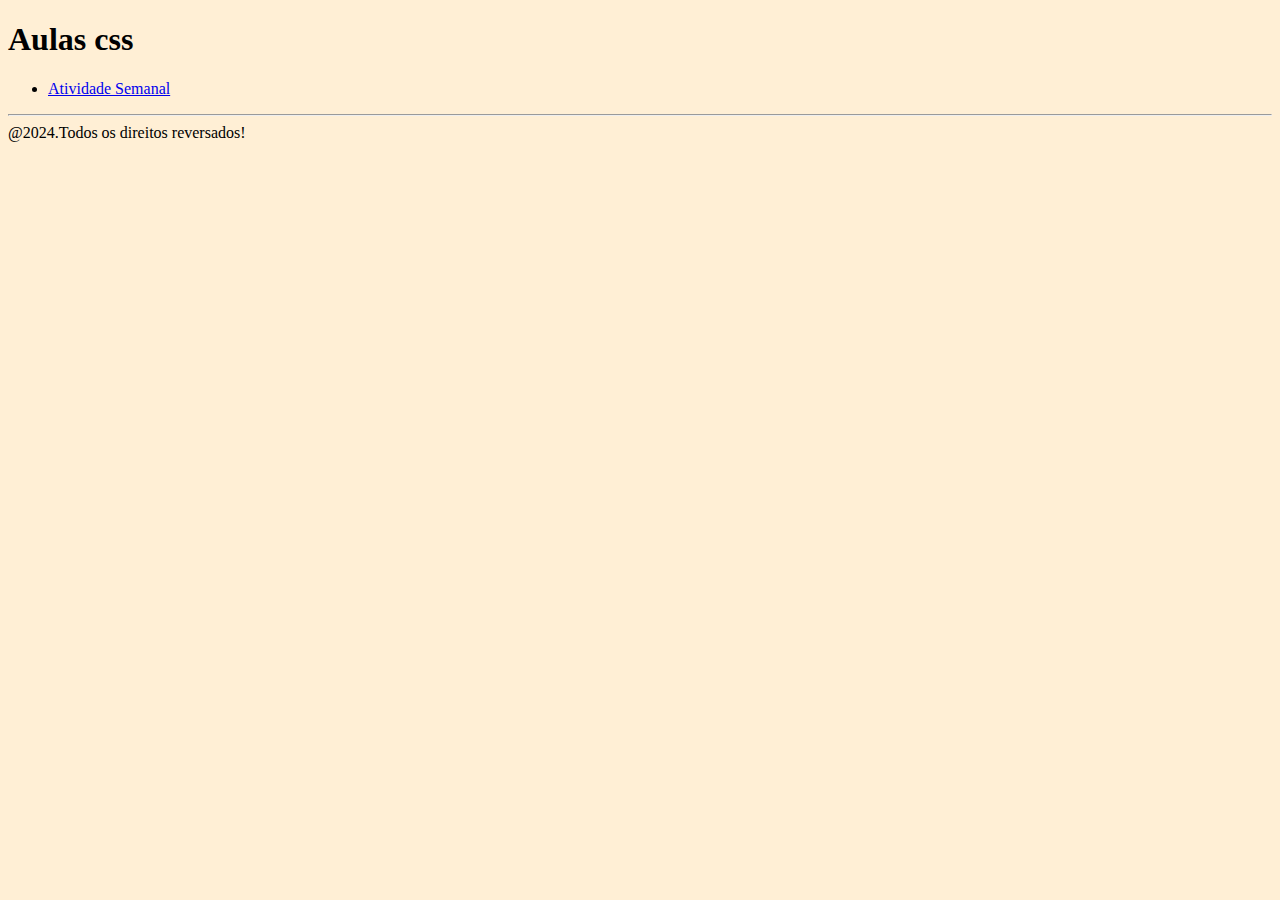
<file: index.html>
<!DOCTYPE html>
<html lang="en">
<head>
    <meta charset="UTF-8">
    <meta name="viewport" content="width=device-width, initial-scale=1.0">
    <title>Aulas_CSS-Soulcode</title>
    <style>
        body{
            background-color: papayawhip;
        }
        
    </style>
</head>
<body>
    <main>
        <h1>Aulas css</h1>
        <nav>
            <ul>
                <li>
                    <a href="Atividade semanal 1/index.html">Atividade Semanal</a>
                </li>
            </ul>
        </nav>
    </main>
    <footer>
        <hr>
        @2024.Todos os direitos reversados!
    </footer>
</body>
</html>
</file>
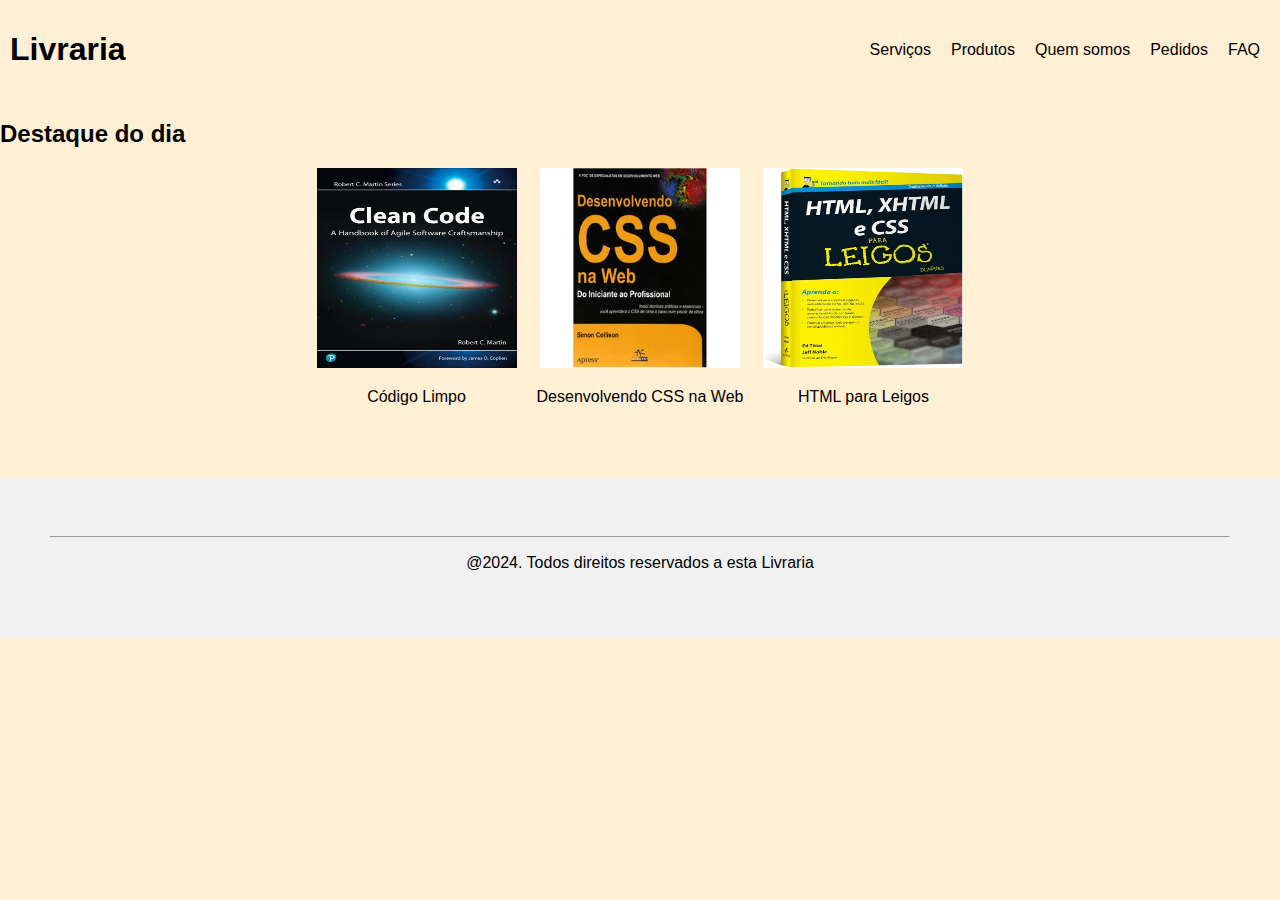
<file: Atividade semanal 1/index.html>
<!DOCTYPE html>
<html lang="pt-Br">

<head>
    <meta charset="UTF-8">
    <meta name="viewport" content="width=device-width, initial-scale=1.0">
    <!--SEO - Search Engine Optimization -->
    <!--Indica o autor da página-->
    <meta name="Autor" content="William dos Santos Rodrigues">
    <!--Palavras-chaves da página-->
    <meta name="Keywords" content="Web, html, tutorial, Carreira, Livraria">
    <!--Descrição da página-->
    <meta name="description" content="É um site teste de Livraria">
    <link rel="icon" href="https://soulcode.com/assets/images/favicon.ico">
    <title>Página Inicial</title>
    <link rel="stylesheet" href="estilo.css">

</head>

<body>
    <header>
        <nav class="navbar">
            <h1>Livraria</h1>
            <ul>
                <li><a href="servicos.html">Serviços</a></li>
                <li><a href="produtos.html">Produtos</a></li>
                <li><a href="QuemSomos.html">Quem somos</a></li>
                <li><a href="pedidos.html">Pedidos</a></li>
                <li><a href="faq.html">FAQ</a></li>
            </ul>
        </nav>
    </header>
    <main id="principal">
        <h2>Destaque do dia</h2>
        <section class="book-container">
            <section class="book">
                <a href="produtos.html"><img src="img/codigolimpo.jpg" alt="Livro Codigo Limpo"></a>
                <p>Código Limpo</p>
            </section>
            <section class="book">
                <a href="produtos.html"><img src="img/Css.jpg" alt="Livro Desenvolvendo CSS na Web"></a>
                <p>Desenvolvendo CSS na Web</p>
            </section>
            <section class="book">
                <a href="produtos.html"><img src="img/Html.jpg" alt="Livro HTML para Leigos"></a>
                <p>HTML para Leigos</p>
            </section>
        </section>
        <br><br>
    </main>
    <footer>
        <hr>
        <p>@2024. Todos direitos reservados a esta Livraria</p>
    </footer>
</body>

</html>
</file>
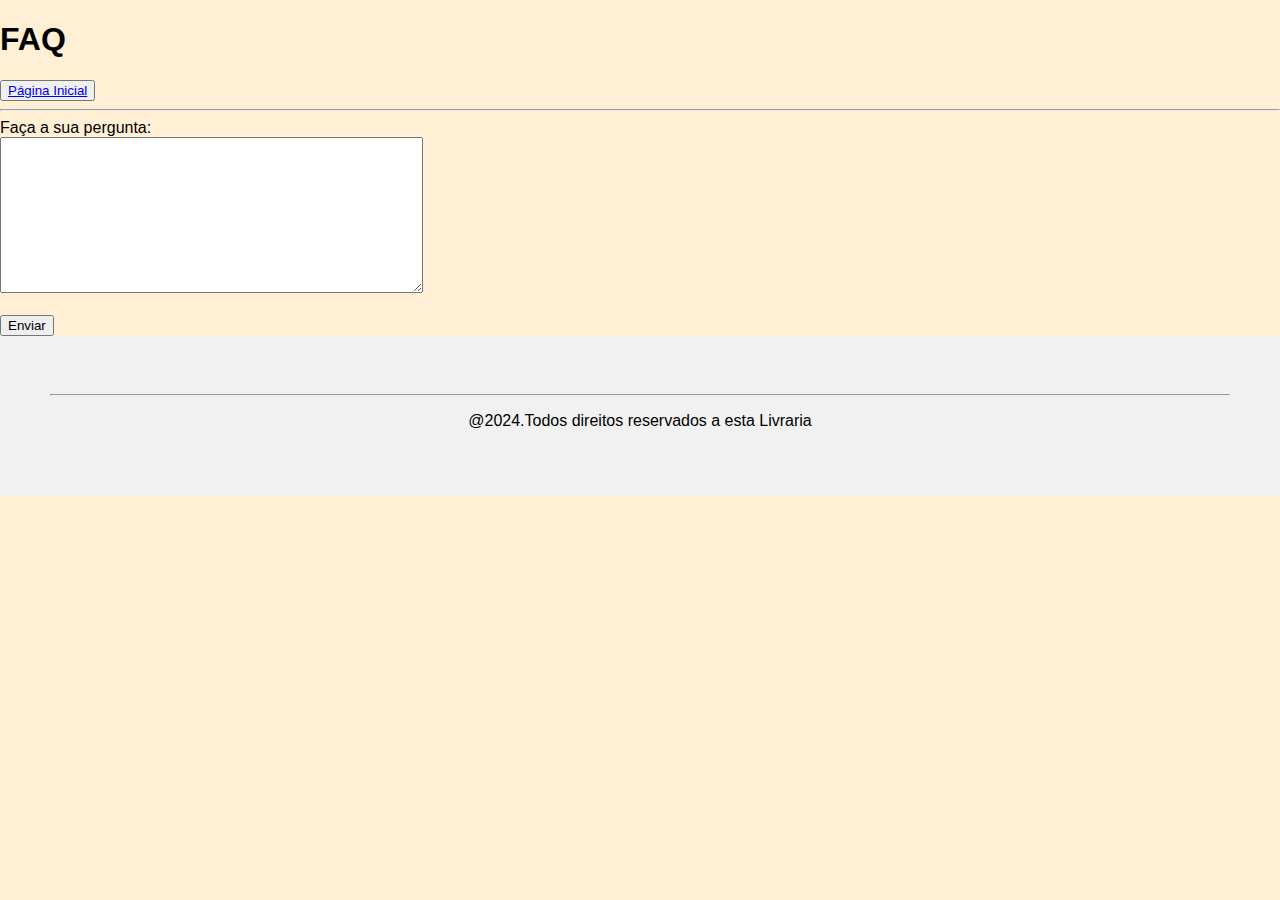
<file: Atividade semanal 1/faq.html>
<!DOCTYPE html>
<html lang="pt-Br">
<head>
    <meta charset="UTF-8">
    <meta name="viewport" content="width=device-width, initial-scale=1.0">
    <title>Perguntas Frequentes</title>
    <link rel="icon" href="https://soulcode.com/assets/images/favicon.ico">
    <link rel="stylesheet" href="estilo.css">
</head>
<body>
    <header>
        <h1>FAQ</h1>
        <button><a href="index.html">Página Inicial</a></button>
        <hr>
    </header>
    <main>
        <label for="cDescricao">Faça a sua pergunta:</label><br>
        <textarea cols="50" rows="10" name="descricao" id="cDescricao"></textarea>
        <br><br>
        <button type="submit">Enviar</button>
    </main>
    <footer>
        <hr>
        <p>@2024.Todos direitos reservados a esta Livraria</p>
    </footer>
</body>
</html>
</file>
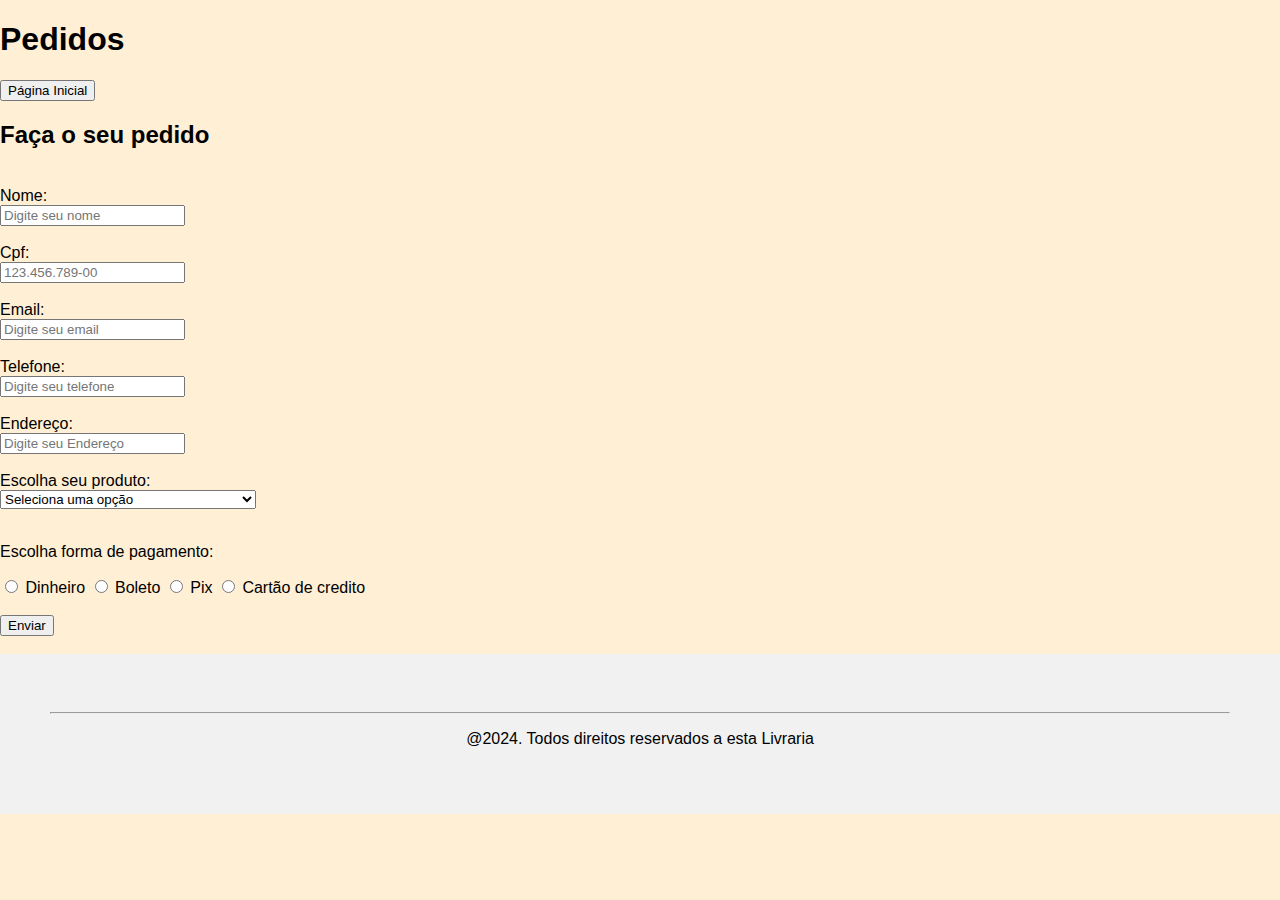
<file: Atividade semanal 1/pedidos.html>
<!DOCTYPE html>
<html lang="pt-Br">

<head>
    <meta charset="UTF-8">
    <meta name="viewport" content="width=device-width, initial-scale=1.0">
    <title>Pedidos</title>
    <link rel="icon" href="https://soulcode.com/assets/images/favicon.ico">
    <link rel="stylesheet" href="estilo.css">
</head>

<body>
    <header>
        <h1>Pedidos</h1>
        <a href="index.html"><button>Página Inicial</button></a>
    </header>
    <main>
        <h2>Faça o seu pedido</h2>
        <br>
        <nav>
            <form>
                <label for="cNome">Nome:</label><br />
                <input type="text" id="cNome" name="Nome" placeholder="Digite seu nome" required/>
                <br /><br />

                <label for="cCPF">Cpf:</label><br>
                <input type="text" id="cCPF" name="Cpf" placeholder="123.456.789-00">
                <br /><br />

                <label for="cEmail">Email:</label><br />
                <input type="email" id="cEmail" name="Email" placeholder="Digite seu email" required/>
                <br /><br />

                <label for="cTelefone">Telefone:</label><br />
                <input type="tel" name="Telefone" id="cTelefone" placeholder="Digite seu telefone" required/>
                <br /><br />

                <label for="cEndereco">Endereço:</label><br>
                <input type="text" id="cEndereco" name="Endereço" placeholder="Digite seu Endereço"required>
                <br /><br />

                <label for="cEscolaridade">Escolha seu produto:</label><br>
                <select name="Escolaridade" id="cEscolaridade">
                    <option disabled selected>Seleciona uma opção</option>
                    <option value="">Codigo Limpo - R$ 50,00</option>
                    <option value="">Desenvolvendo Css na Web - R$ 65,00</option>
                    <option value="">Html para leigos - R$ 25,00</option>
                </select>
                <br /><br />

                <p>Escolha forma de pagamento: </p>
                <input type="radio" id="dinheiro" name="forma-de-pagamento">
                <label for="dinheiro">Dinheiro</label>

                <input type="radio" id="boleto" name="forma-de-pagamento">
                <label for="boleto">Boleto</label>

                <input type="radio" name="forma-de-pagamento" id="pix">
                <label for="pix">Pix</label>

                <input type="radio" name="forma-de-pagamento" id="credito">
                <label for="credito">Cartão de credito</label>

                <br><br>
                <button type="submit">Enviar</button>
                <br><br>
            </form>
        </nav>
    </main>
    <footer>
        <hr>
        <p>@2024. Todos direitos reservados a esta Livraria</p>
    </footer>
</body>

</html>
</file>
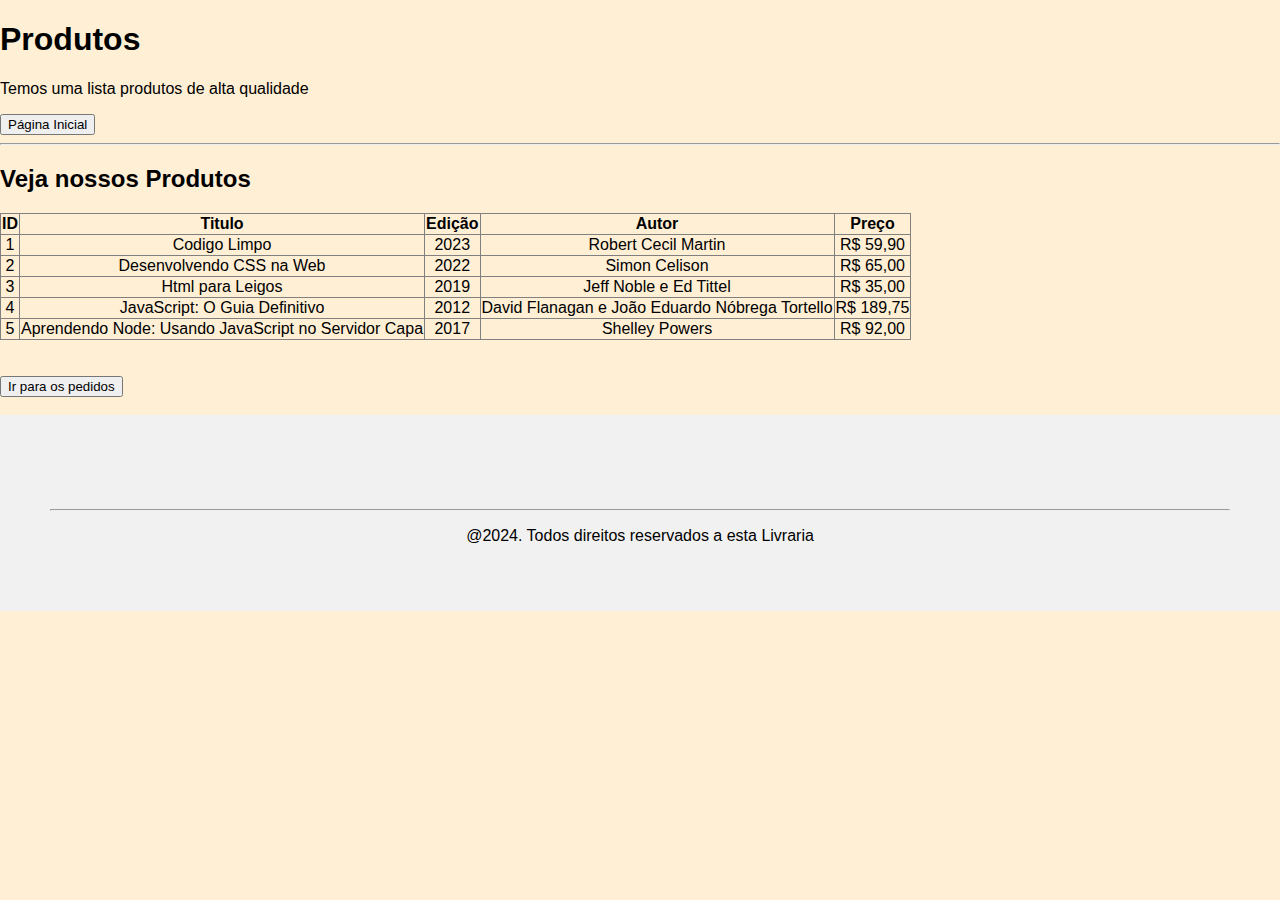
<file: Atividade semanal 1/produtos.html>
<!DOCTYPE html>
<html lang="pt-BR">

<head>
    <meta charset="UTF-8">
    <meta name="viewport" content="width=device-width, initial-scale=1.0">
    <title>Produtos</title>
    <link rel="icon" href="https://soulcode.com/assets/images/favicon.ico">
    <link rel="stylesheet" href="estilo.css">

</head>

<body>
    <header>
        <h1>Produtos</h1>
        <p>Temos uma lista produtos de alta qualidade</p>
        <a href="index.html"><button>Página Inicial</button></a>
        <hr>
    </header>
    <main>
        <h2>Veja nossos Produtos</h2>
        <table border="1" style="border-collapse: collapse;">
            <tr>
                <th>ID</th>
                <th>Titulo</th>
                <th>Edição</th>
                <th>Autor</th>
                <th>Preço</th>
            </tr>
            <tr>
                <td>1</td>
                <td>Codigo Limpo</td>
                <td>2023</td>
                <td>Robert Cecil Martin</td>
                <td>R$ 59,90</td>
            </tr>
            <tr>
                <td>2</td>
                <td>Desenvolvendo CSS na Web</td>
                <td>2022</td>
                <td>Simon Celison</td>
                <td>R$ 65,00</td>
            </tr>
            <tr>
                <td>3</td>
                <td>Html para Leigos</td>
                <td>2019</td>
                <td>Jeff Noble e Ed Tittel</td>
                <td>R$ 35,00</td>
            </tr>
            <tr>
                <td>4</td>
                <td>JavaScript: O Guia Definitivo</td>
                <td>2012</td>
                <td>David Flanagan e João Eduardo Nóbrega Tortello</td>
                <td>R$ 189,75</td>
            </tr>
            <tr>
                <td>5</td>
                <td>Aprendendo Node: Usando JavaScript no Servidor Capa</td>
                <td>2017</td>
                <td>Shelley Powers</td>
                <td>R$ 92,00</td>
            </tr>
        </table>
        <br><br>
        <a href="pedidos.html"><button>Ir para os pedidos</button></a>
        <br><br>
    </main>
    <footer>
        <br><br>
        <hr>
        <p>@2024. Todos direitos reservados a esta Livraria</p>
    </footer>
</body>

</html>
</file>
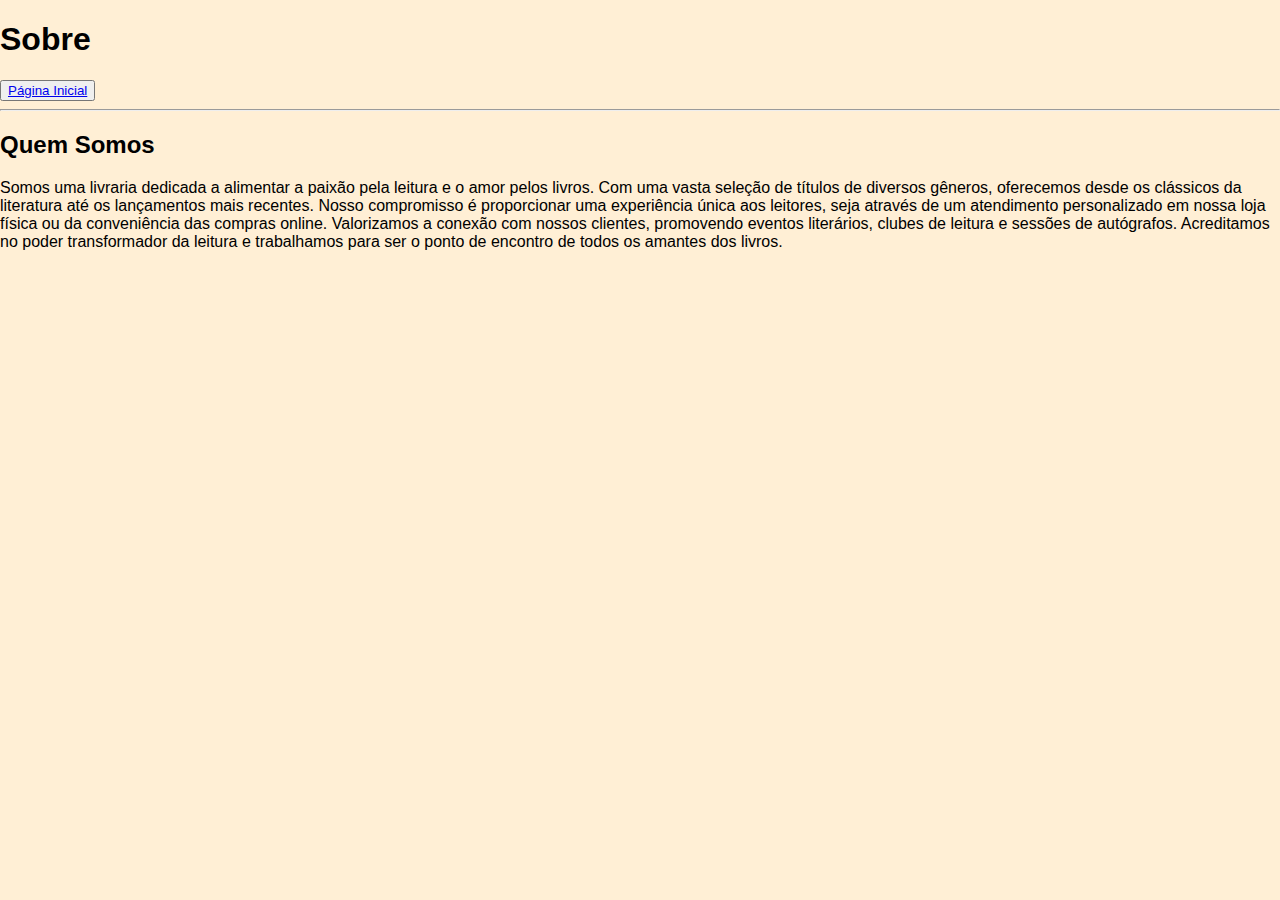
<file: Atividade semanal 1/QuemSomos.html>
<!DOCTYPE html>
<html lang="en">
<head>
    <meta charset="UTF-8">
    <meta name="viewport" content="width=device-width, initial-scale=1.0">
    <title>Sobre nós</title>
    <link rel="icon" href="https://soulcode.com/assets/images/favicon.ico">
    <link rel="stylesheet" href="estilo.css">
</head>
<body>
    <header>
        <h1>Sobre</h1>
        <button><a href="index.html">Página Inicial</a></button>
        <hr>
    </header>
    <main>
        <h2>Quem Somos</h2>
        <p>Somos uma livraria dedicada a alimentar a paixão pela leitura e o amor pelos livros. Com uma vasta seleção de títulos de diversos gêneros, oferecemos desde os clássicos da literatura até os lançamentos mais recentes. Nosso compromisso é proporcionar uma experiência única aos leitores, seja através de um atendimento personalizado em nossa loja física ou da conveniência das compras online. Valorizamos a conexão com nossos clientes, promovendo eventos literários, clubes de leitura e sessões de autógrafos. Acreditamos no poder transformador da leitura e trabalhamos para ser o ponto de encontro de todos os amantes dos livros.</p>
    </main>
</body>
</html>
</file>
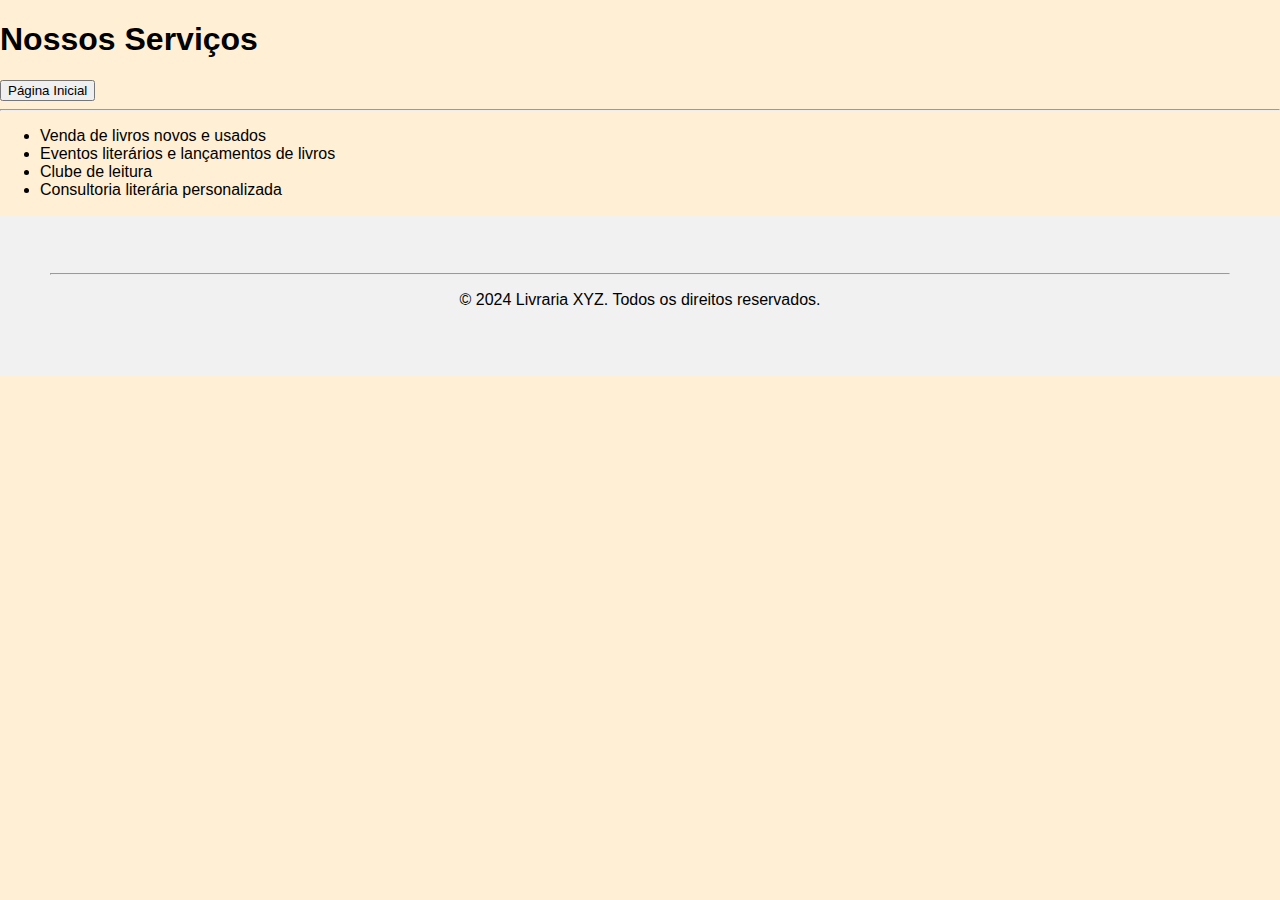
<file: Atividade semanal 1/servicos.html>
<!DOCTYPE html>
<html lang="pt-BR">

<head>
    <meta charset="UTF-8">
    <meta name="viewport" content="width=device-width, initial-scale=1.0">
    <title>Serviços - Livraria XYZ</title>
    <link rel="icon" href="https://soulcode.com/assets/images/favicon.ico">
    <link rel="stylesheet" href="estilo.css">

</head>

<body>
    <header>
        <h1>Nossos Serviços</h1>
        <a href="index.html"><button>Página Inicial</button></a>
        <hr>
    </header>
    <main>
        <ul>
            <li>Venda de livros novos e usados</li>
            <li>Eventos literários e lançamentos de livros</li>
            <li>Clube de leitura</li>
            <li>Consultoria literária personalizada</li>
        </ul>
    </main>
    <footer>
        <hr>
        <p>&copy; 2024 Livraria XYZ. Todos os direitos reservados.</p>
    </footer>
</body>

</html>
</file>
<file: Atividade semanal 1/estilo.css>
/* Estilo geral do corpo da página */
body {
    background-color: papayawhip;
    font-family: Arial, sans-serif;
    margin: 0;
    padding: 0;
}

/* Estilo da barra de navegação */
.navbar {
    display: flex; /* Flexbox para alinhar itens na barra de navegação */
    justify-content: space-between; /* Espaço entre o título e os links */
    align-items: center; /* Alinhamento vertical dos itens */
    background-color: papayawhip;
    padding: 10px; /* Espaçamento interno */
}

/* Estilo do título da barra de navegação */
.navbar h1 {
    color: black; /* Cor do texto branca */
}

/* Remoção da estilização padrão da lista */
.navbar ul {
    list-style: none; /* Remove marcadores da lista */
    display: flex; /* Flexbox para alinhar os links */
    margin: 0; /* Remove margens */
    padding: 0; /* Remove preenchimento */
}

/* Margem entre os itens da lista */
.navbar ul li {
    margin: 0 10px; /* Margem horizontal entre os itens */
}

/* Estilo dos links */
.navbar ul li a {
    
    color: black; /* Cor do texto branca */
    text-decoration: none; /* Remove sublinhado dos links */
}

/* Estilo da seção principal */
.principal {
    background-color: papayawhip;
    display: flex; /* Flexbox para centralizar conteúdo */
    flex-direction: column; /* Coluna para alinhar itens verticalmente */
    align-items: center; /* Centraliza itens horizontalmente */
}

/* Contêiner dos livros */
.book-container {
    display: flex; /* Flexbox para alinhar os livros em linha */
    justify-content: center; /* Centraliza os livros */
    gap: 20px; /* Espaçamento entre os livros */
    margin: 20px 0; /* Margem vertical para separar do título */
}

/* Estilo individual dos livros */
.book {
    text-align: center; /* Centraliza o texto */
}

/* Estilo das imagens dos livros */
.book img {
    width: 200px; /* Largura máxima das imagens */
    height: 200px; /* Mantém a proporção da imagem */
}

/* Estilo do rodapé */
footer {
    text-align: center; /* Centraliza o texto */
    padding: 50px; /* Espaçamento interno */
    background-color: #f1f1f1; /* Cor de fundo clara */
}
td,tr{
    text-align: center;
}
</file>
